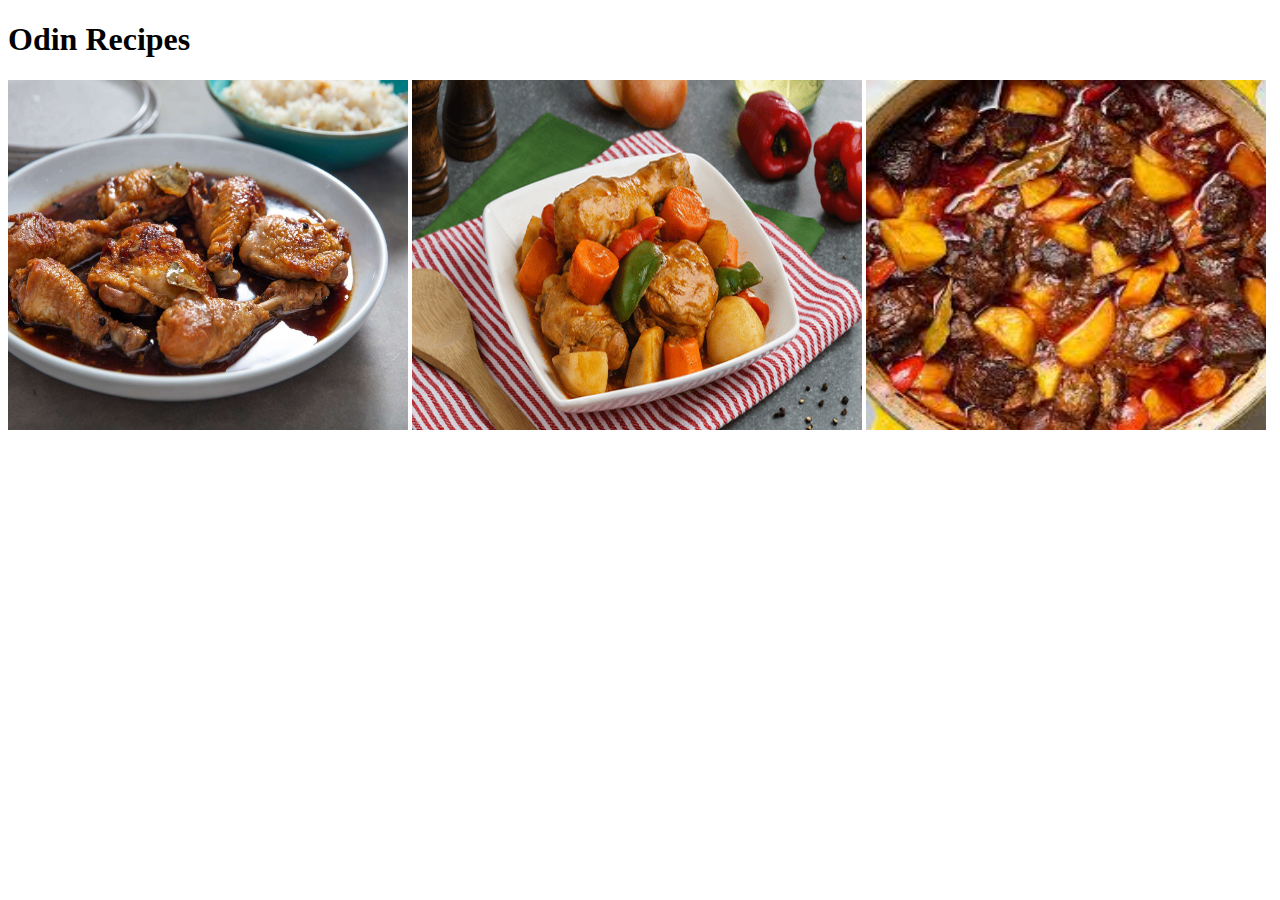
<file: index.html>
<!DOCTYPE html>
<html lang="en">
<head>
    <meta charset="UTF-8">
    <meta name="viewport" content="width=device-width, initial-scale=1.0">
    <title>Odin Recipes</title>
</head>
<body>
    <h1>Odin Recipes</h1>
    <a href="recipes/adobo.html" target="_blank" rel="noopener noreferrer"><img src="images/chicken-adobo.jpg" alt="Adobo Link" width="400" height="350"></a>
    <a href="recipes/afritada.html" target="_blank" rel="noopener noreferrer"><img src="images/afritada.png" alt="Afritada Link" width="450" height="350"></a>
    <a href="recipes/mechado.html" target="_blank" rel="noopener noreferrer"><img src="images/mechado.jfif" alt="Mechado Link" width="400" height="350"></a>
</body>
</html>
</file>
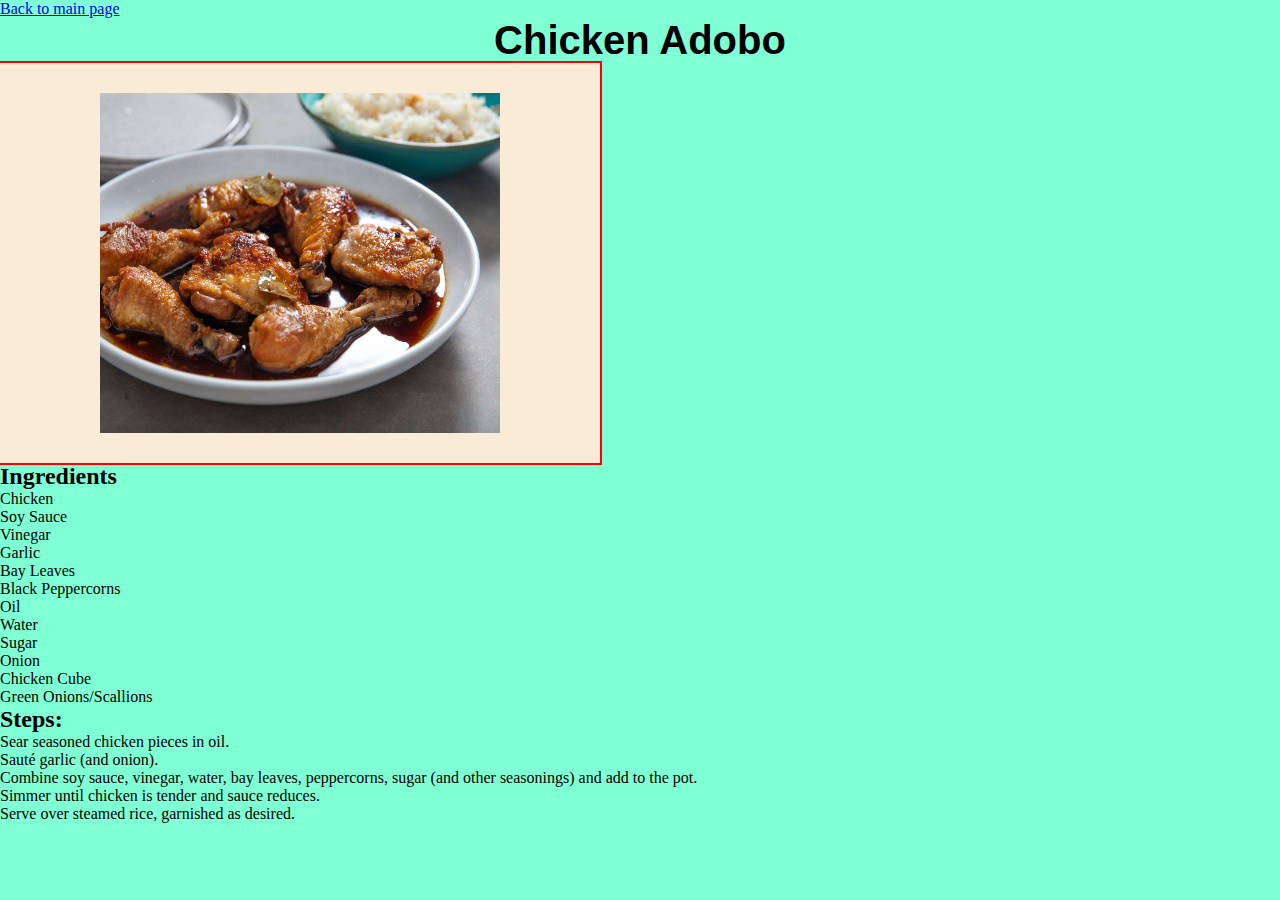
<file: recipes/adobo.html>
<!DOCTYPE html>
<html lang="en">
<head>
    <meta charset="UTF-8">
    <meta name="viewport" content="width=device-width, initial-scale=1.0">
    <title>Adobo</title>
    <link rel="stylesheet" href="adobo-style.css">
</head>
<body>
    <a href="../index.html">Back to main page</a>
    <h1 class="header">Chicken Adobo</h1>
    <div class="img"><img src="../images/chicken-adobo.jpg" alt="Chicken Adobo" width="400"></div>
    <h2>Ingredients</h2>
    <ul>Chicken</ul>
    <ul>Soy Sauce</ul>
    <ul>Vinegar</ul>
    <ul>Garlic</ul>
    <ul>Bay Leaves</ul>
    <ul>Black Peppercorns</ul>
    <ul>Oil</ul>
    <ul>Water</ul>
    <ul>Sugar</ul>
    <ul>Onion</ul>
    <ul>Chicken Cube</ul>
    <ul>Green Onions/Scallions</ul>
    <h2>Steps:</h2>
    <ol>Sear seasoned chicken pieces in oil.</ol>
    <ol>Sauté garlic (and onion).</ol>
    <ol>Combine soy sauce, vinegar, water, bay leaves, peppercorns, sugar (and other seasonings) and add to the pot.</ol>
    <ol>Simmer until chicken is tender and sauce reduces.</ol>
    <ol>Serve over steamed rice, garnished as desired. </ol>
</body>
</html>
</file>
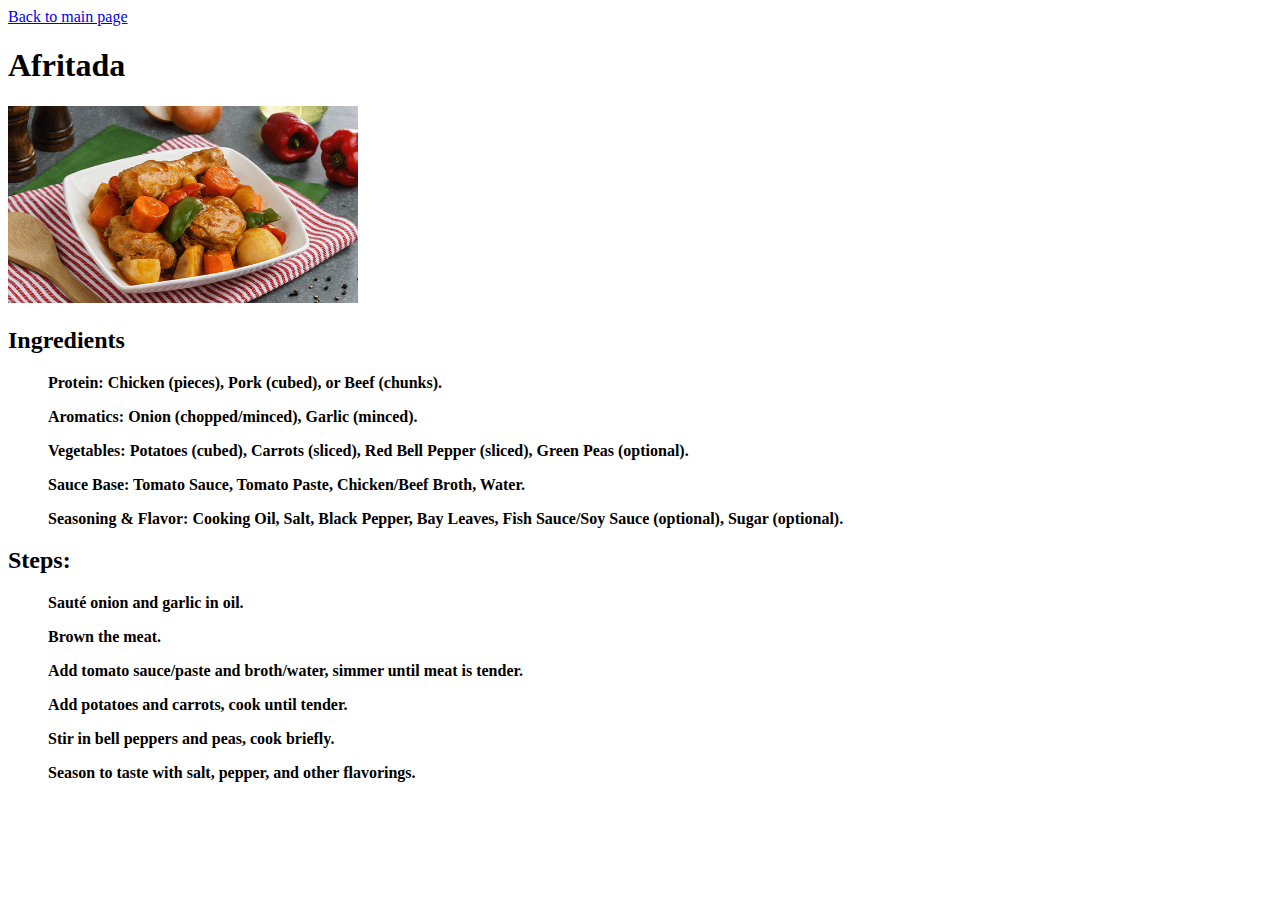
<file: recipes/afritada.html>
<!DOCTYPE html>
<html lang="en">
<head>
    <meta charset="UTF-8">
    <meta name="viewport" content="width=device-width, initial-scale=1.0">
    <title>Afritada</title>
</head>
<body>
    <a href="../index.html">Back to main page</a>
    <h1>Afritada</h1>
    <img src="../images/afritada.png" alt="Afritada" width="350">
    <h2>Ingredients</h2>
    <ul><b>Protein:<b> Chicken (pieces), Pork (cubed), or Beef (chunks).</ul>
    <ul><b>Aromatics:</b> Onion (chopped/minced), Garlic (minced).</ul>
    <ul><b>Vegetables:</b> Potatoes (cubed), Carrots (sliced), Red Bell Pepper (sliced), Green Peas (optional).</ul>
    <ul><b>Sauce Base:</b> Tomato Sauce, Tomato Paste, Chicken/Beef Broth, Water.</ul>
    <ul><b>Seasoning & Flavor:</b> Cooking Oil, Salt, Black Pepper, Bay Leaves, Fish Sauce/Soy Sauce (optional), Sugar (optional). </ul>
    <h2>Steps:</h2>
    <ol>Sauté onion and garlic in oil.</ol>
    <ol>Brown the meat.</ol>
    <ol>Add tomato sauce/paste and broth/water, simmer until meat is tender.</ol>
    <ol>Add potatoes and carrots, cook until tender.</ol>
    <ol>Stir in bell peppers and peas, cook briefly.</ol>
    <ol>Season to taste with salt, pepper, and other flavorings.</ol>
</body>
</html>
</file>
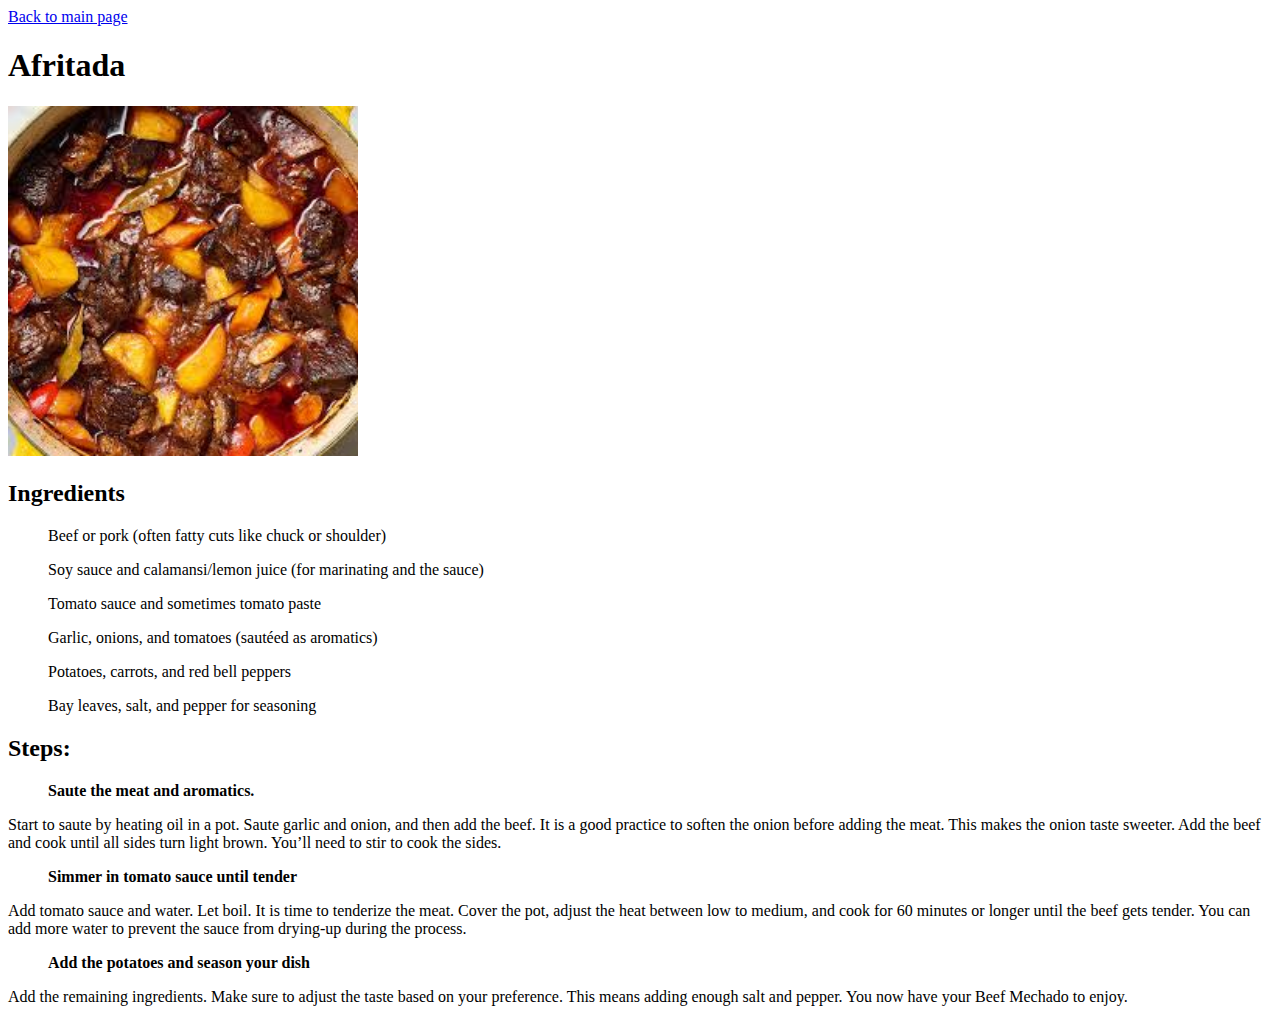
<file: recipes/mechado.html>
<!DOCTYPE html>
<html lang="en">
<head>
    <meta charset="UTF-8">
    <meta name="viewport" content="width=device-width, initial-scale=1.0">
    <title>Mechado</title>
</head>
<body>
    <a href="../index.html">Back to main page</a>
    <h1>Afritada</h1>
    <img src="../images/mechado.jfif" alt="Afritada" width="350">
    <h2>Ingredients</h2>
    <ul>Beef or pork (often fatty cuts like chuck or shoulder)</ul>
    <ul>Soy sauce and calamansi/lemon juice (for marinating and the sauce)</ul>
    <ul>Tomato sauce and sometimes tomato paste</ul>
    <ul>Garlic, onions, and tomatoes (sautéed as aromatics)</ul>
    <ul>Potatoes, carrots, and red bell peppers</ul>
    <ul>Bay leaves, salt, and pepper for seasoning </ul>
    <h2>Steps:</h2>
    <ol><strong>Saute the meat and aromatics.</strong></ol>
    <p>Start to saute by heating oil in a pot. Saute garlic and onion, and then add the beef. It is a good practice to soften the onion before adding the meat. This makes the onion taste sweeter. Add the beef and cook until all sides turn light brown. You’ll need to stir to cook the sides.</p>
    <ol><strong>Simmer in tomato sauce until tender</strong></ol>
    <p>Add tomato sauce and water. Let boil. It is time to tenderize the meat. Cover the pot, adjust the heat between low to medium, and cook for 60 minutes or longer until the beef gets tender. You can add more water to prevent the sauce from drying-up during the process.</p>
    <ol><strong>Add the potatoes and season your dish</strong></ol>
    <p>Add the remaining ingredients. Make sure to adjust the taste based on your preference. This means adding enough salt and pepper. You now have your Beef Mechado to enjoy.</p>
</body>
</html>
</file>
<file: recipes/adobo-style.css>
*{
    box-sizing: border-box;
    margin: 0;
    padding: 0;
}

body {
    background-color: aquamarine;
}

.header {
    font-family: Arial, Helvetica, sans-serif;
    text-align: center;
    font-size: 40px;
}

.img {
    display: flex;
    justify-content: center;
    outline: 2px solid red;
    height: 400px;
    padding-top: 30px;
    padding-bottom: 30px;
    background-color: antiquewhite;
    width: 600px;
}
</file>
